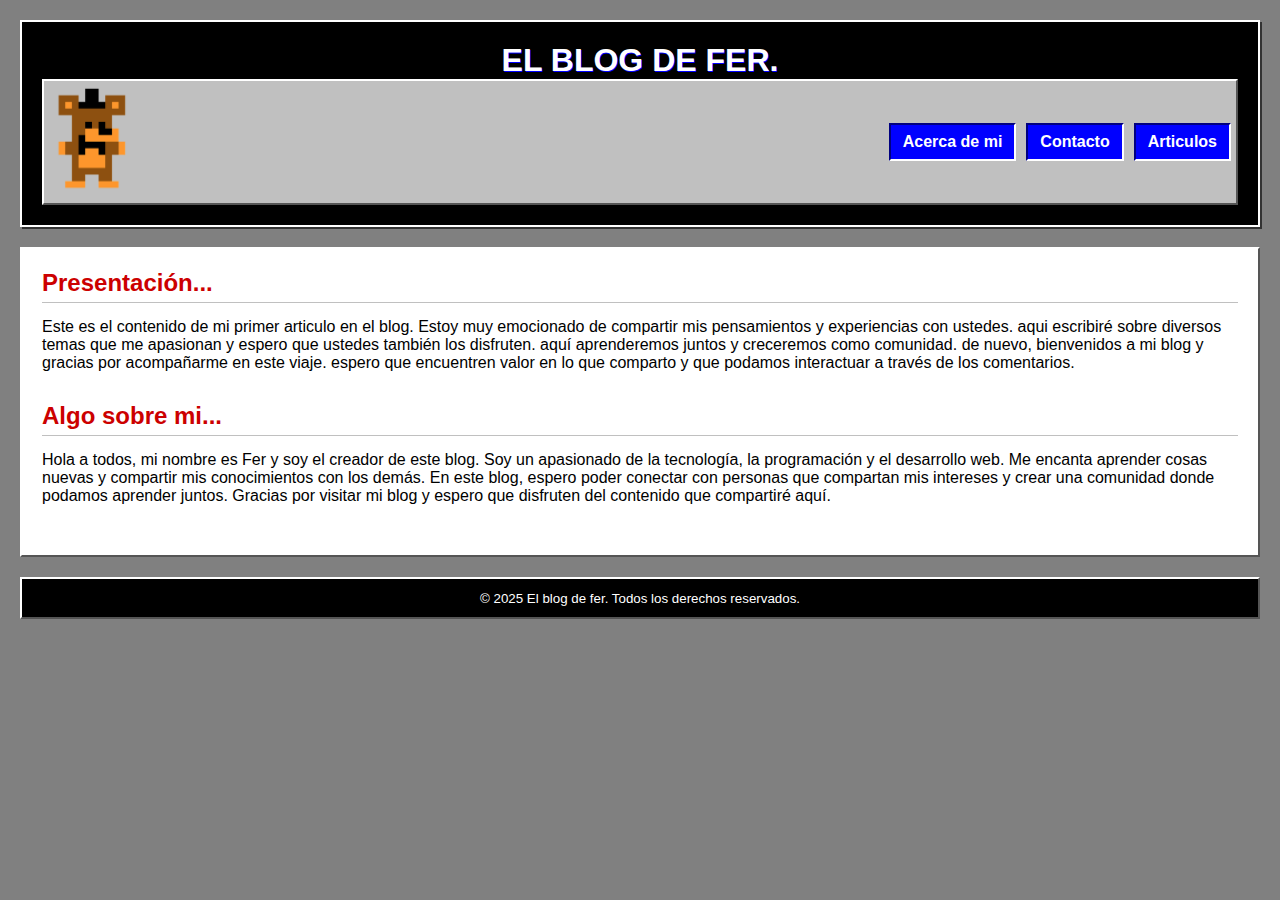
<file: index.html>
<!DOCTYPE html>
<html lang="es">
<head>
    <meta charset="UTF-8" />
    <meta name="viewport" content="width=device-width, initial-scale=1.0" />
    <link rel="stylesheet" href="css/style.css"/>
    <title>Mi blog</title>
</head>
<body>
    <header id="header-blog">
        <h1>El blog de Fer.</h1>
        <nav id="nav-blog">
            <div id="logo-container">
                <a href="index.html">
                    <img id="logo-blog" src="/imgs/freddy.png" alt="logo del blog" />
                </a>
            </div>
            <div id="menu-blog">
                <a href="/html/acercaDeMi.html">Acerca de mi</a>
                <a href="/html/contacto.html">Contacto</a>
                <a href="/html/articulos.html">Articulos</a>
            </div>
        </nav>
    </header>
    <main id="main-content">
        <section id="articles-section">
            <article class="article">
                <h2 class="article-title">Presentación...</h2>
                <p class="article-content">
                    Este es el contenido de mi primer articulo en el blog. Estoy muy emocionado de compartir mis pensamientos y experiencias con ustedes.
                    aqui escribiré sobre diversos temas que me apasionan y espero que ustedes también los disfruten.
                    aquí aprenderemos juntos y creceremos como comunidad.
                    de nuevo, bienvenidos a mi blog y gracias por acompañarme en este viaje.
                    espero que encuentren valor en lo que comparto y que podamos interactuar a través de los comentarios.
                </p>
            </article>
            <article class="article">
                <h2 class="article-title">Algo sobre mi...</h2>
                <p class="article-content">
                    Hola a todos, mi nombre es Fer y soy el creador de este blog. Soy un apasionado de la tecnología, la programación y el desarrollo web.
                    Me encanta aprender cosas nuevas y compartir mis conocimientos con los demás.
                    En este blog, espero poder conectar con personas que compartan mis intereses y crear una comunidad donde podamos aprender juntos.
                    Gracias por visitar mi blog y espero que disfruten del contenido que compartiré aquí.
                </p>
            </article>
        </section>
    </main>
    <footer class="footer-blog">
        <small>
            © 2025 El blog de fer. Todos los derechos reservados.
        </small>
    </footer>
</body>
</html>
</file>
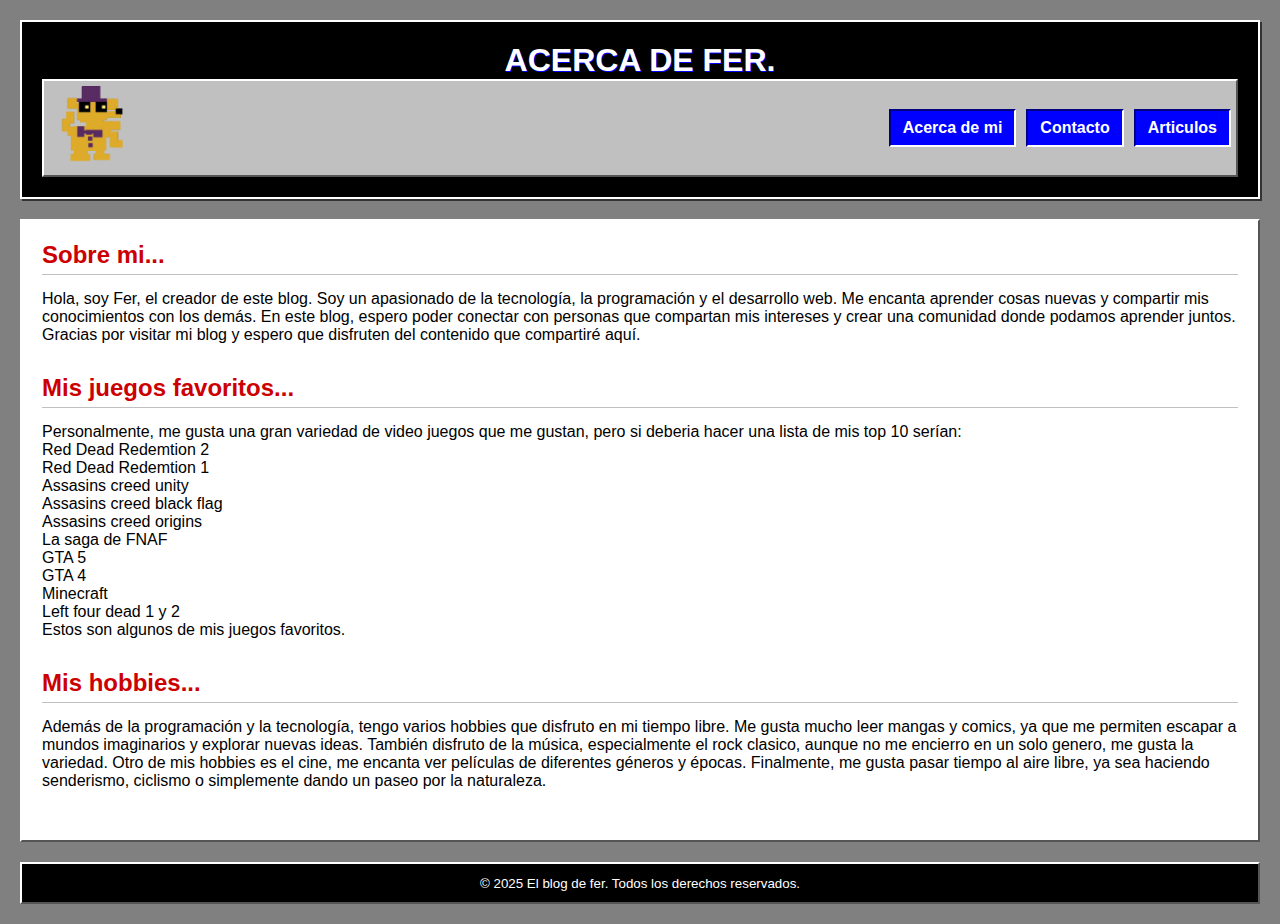
<file: html/acercaDeMi.html>
<!DOCTYPE html>
<html lang="es">
<head>
    <meta charset="UTF-8">
    <meta name="viewport" content="width=device-width, initial-scale=1.0">
    <link rel="stylesheet" href="../css/style.css">
    <title>Acerca de mi</title>
</head>
<body>
    <header id="header-blog">
        <h1>Acerca de Fer.</h1>
        <nav id="nav-blog">
            <div id="logo-container">
                <a href="../index.html">
                    <img id="logo-blog" src="/imgs/fredbear.webp" alt="logo del blog" />
                </a>
            </div>
            <div id="menu-blog">
                <a href="acercaDeMi.html">Acerca de mi</a>
                <a href="contacto.html">Contacto</a>
                <a href="articulos.html">Articulos</a>
            </div>
        </nav>
    </header>
    <main id="main-content">
        <section id="article-content">
            <article class="article">
                <h2 class="article-title">Sobre mi...</h2>
                <p class="article-content">
                    Hola, soy Fer, el creador de este blog. Soy un apasionado de la tecnología, la programación y el desarrollo web.
                    Me encanta aprender cosas nuevas y compartir mis conocimientos con los demás.
                    En este blog, espero poder conectar con personas que compartan mis intereses y crear una comunidad donde podamos aprender juntos.
                    Gracias por visitar mi blog y espero que disfruten del contenido que compartiré aquí.
                </p>
            </article>

            <article class="article">
                <h2 class="article-title">Mis juegos favoritos...</h2>
                <p class="article-content">
                    Personalmente, me gusta una gran variedad de video juegos que me gustan, pero si deberia hacer una lista de mis top 10 serían:
                </p>
                <ol>
                    <li>Red Dead Redemtion 2</li>
                    <li>Red Dead Redemtion 1</li>
                    <li>Assasins creed unity</li>
                    <li>Assasins creed black flag</li>                        <li>Assasins creed origins</li>
                    <li>La saga de FNAF</li>
                    <li>GTA 5</li>
                    <li>GTA 4</li>
                    <li>Minecraft</li>
                    <li>Left four dead 1 y 2</li>
                </ol>
                <p>Estos son algunos de mis juegos favoritos.</p>
            </article>

            <article class="article">
                <h2 class="article-title">Mis hobbies...</h2>
                <p class="article-content">
                    Además de la programación y la tecnología, tengo varios hobbies que disfruto en mi tiempo libre.
                    Me gusta mucho leer mangas y comics, ya que me permiten escapar a mundos imaginarios y explorar nuevas ideas.
                    También disfruto de la música, especialmente el rock clasico, aunque no me encierro en un solo genero, me gusta
                    la variedad. Otro de mis hobbies es el cine, me encanta ver películas de diferentes géneros y épocas.
                    Finalmente, me gusta pasar tiempo al aire libre, ya sea haciendo senderismo, ciclismo o simplemente dando un paseo por la naturaleza.
                </p>

            </article>
        </section>
    </main>
    <footer class="footer-blog">
        <small>
            © 2025 El blog de fer. Todos los derechos reservados.
        </small>
    </footer>
</body>
</html>
</file>
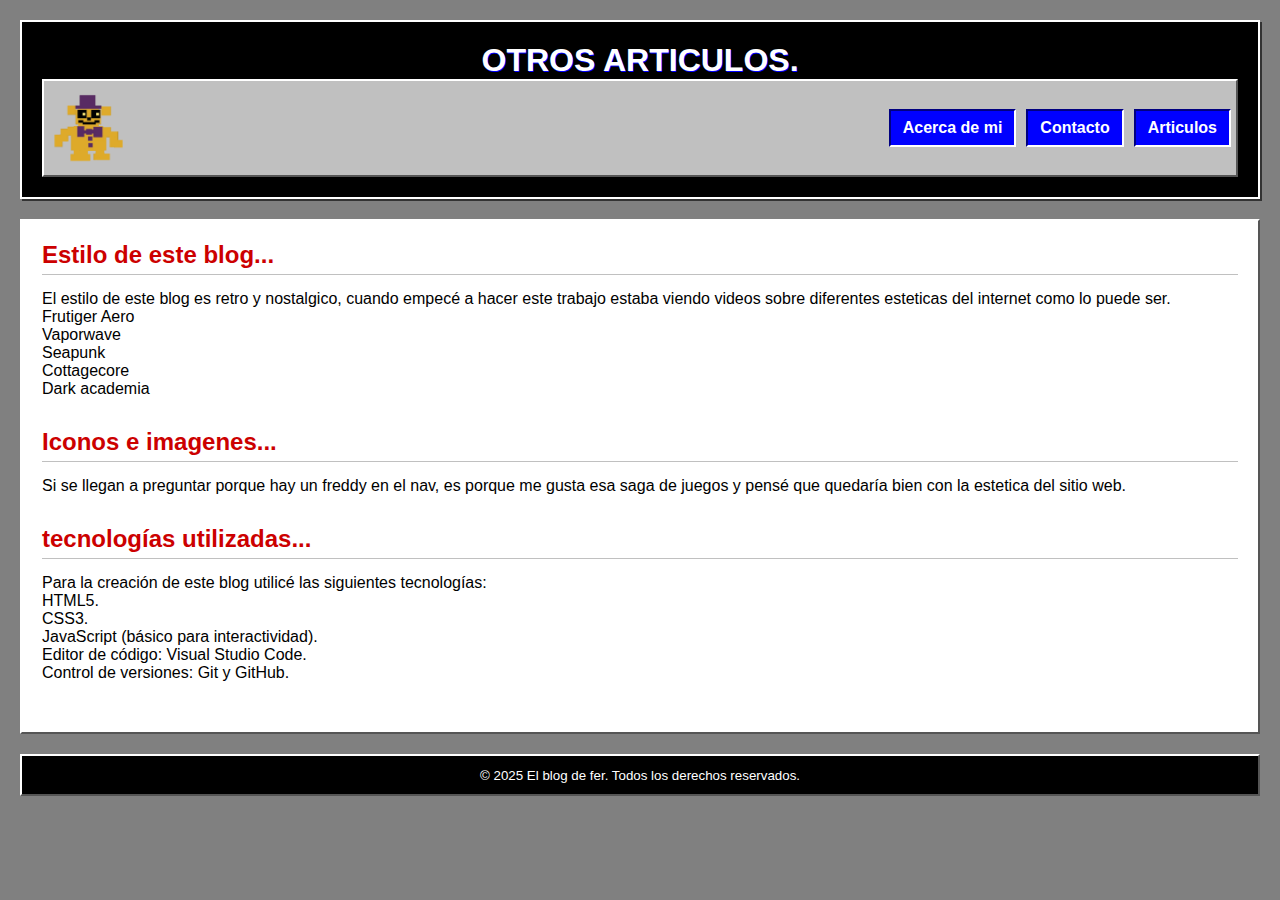
<file: html/articulos.html>
<!DOCTYPE html>
<html lang="es">
<head>
    <meta charset="UTF-8">
    <meta name="viewport" content="width=device-width, initial-scale=1.0">
    <link rel="stylesheet" href="../css/style.css">
    <link rel="shortcut icon" href="../imgs/icono.jpg">
    <title>Articulos</title>
</head>
<body>
    <header id="header-blog">
        <h1>Otros articulos.</h1>
        <nav id="nav-blog">
            <div id="logo-container">
                <a href="../index.html">
                    <img id="logo-blog" src="../imgs/fredbear.webp" alt="logo del blog" />
                </a>
            </div>
            <div id="menu-blog">
                <a href="acercaDeMi.html">Acerca de mi</a>
                <a href="contacto.html">Contacto</a>
                <a href="articulos.html">Articulos</a>
            </div>
        </nav>
    </header>
    <main id="main-content">
        <section id="article-content">
            <article class="article">
                <h2 class="article-title">Estilo de este blog...</h2>
                <p class="article-content">
                    El estilo de este blog es retro y nostalgico, cuando empecé a hacer este trabajo estaba viendo videos
                    sobre diferentes esteticas del internet como lo puede ser.
                </p>
                <ul>
                    <li>Frutiger Aero</li>
                    <li>Vaporwave</li>
                    <li>Seapunk</li>
                    <li>Cottagecore</li>
                    <li>Dark academia</li>
                </ul>
            </article>

            <article class="article">
                <h2 class="article-title">Iconos e imagenes...</h2>
                <p class="article-content">
                    Si se llegan a preguntar porque hay un freddy en el nav, es porque me gusta esa saga de juegos y pensé que quedaría bien
                    con la estetica del sitio web.
                </p>
            </article>

            <article class="article">
                <h2 class="article-title">tecnologías utilizadas...</h2>
                <p class="article-content">
                    Para la creación de este blog utilicé las siguientes tecnologías:
                </p>
                <ul>
                    <li>HTML5.</li>
                    <li>CSS3.</li>
                    <li>JavaScript (básico para interactividad).</li>
                    <li>Editor de código: Visual Studio Code.</li>
                    <li>Control de versiones: Git y GitHub.</li>
                </ul>
            </article>
        </section>
    </main>
    <footer class="footer-blog">
        <small>
            © 2025 El blog de fer. Todos los derechos reservados.
        </small>
    </footer>
</body>
</html>
</file>
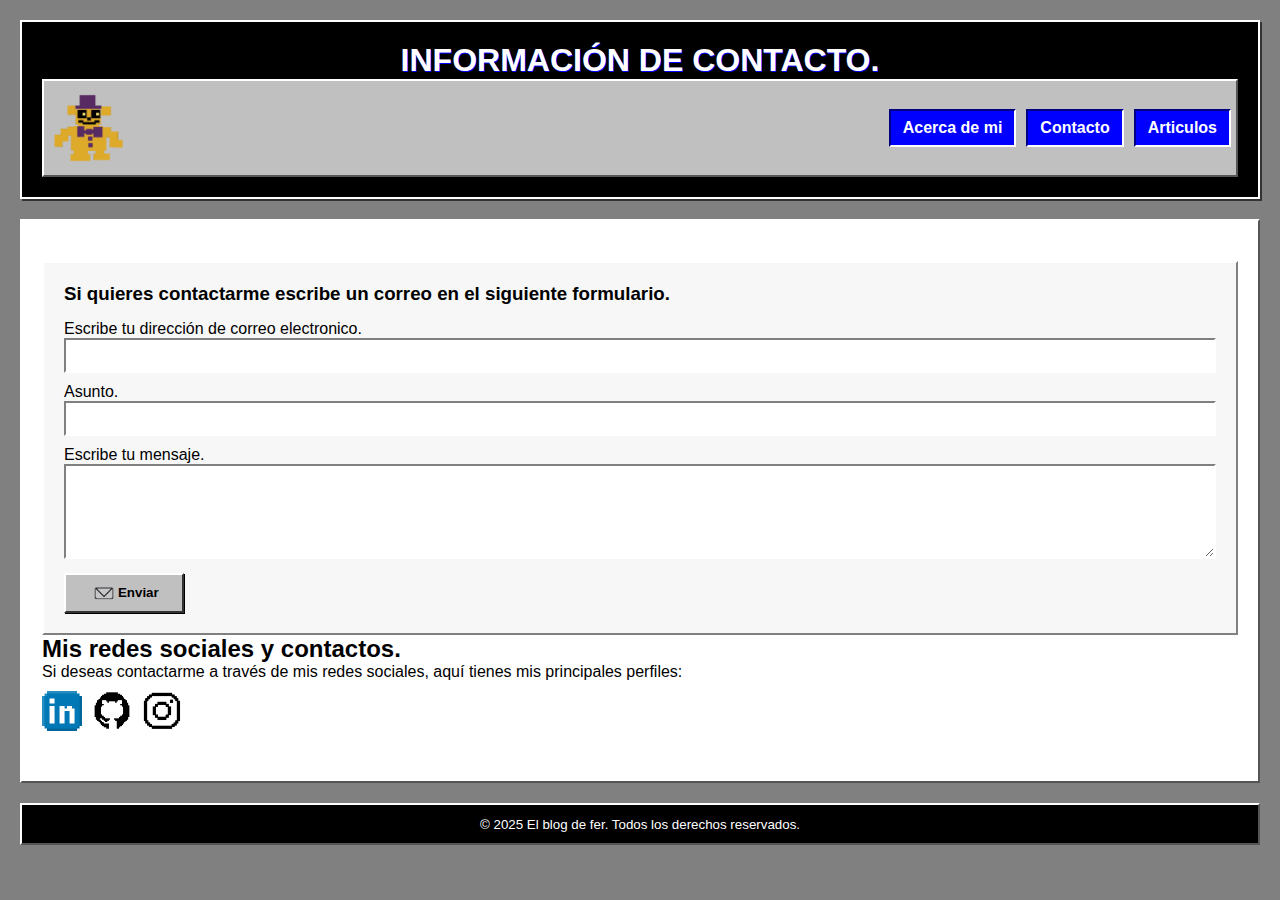
<file: html/contacto.html>
<!DOCTYPE html>
<html lang="es">
<head>
    <meta charset="UTF-8">
    <meta name="viewport" content="width=device-width, initial-scale=1.0">
    <link rel="stylesheet" href="../css/style.css">
    <link rel="shortcut icon" href="../imgs/icono.jpg">
    <script src="../js/validacion.js"></script>
    <title>Contacto</title>
</head>
<body>
    <header id="header-blog">
        <h1>Información de contacto.</h1>
        <nav id="nav-blog">
            <div id="logo-container">
                <a href="../index.html">
                    <img id="logo-blog" src="../imgs/fredbear.webp" alt="logo del blog" />
                </a>
            </div>
            <div id="menu-blog">
                <a href="acercaDeMi.html">Acerca de mi</a>
                <a href="contacto.html">Contacto</a>
                <a href="articulos.html">Articulos</a>
            </div>
        </nav>
    </header>
    <main id="main-content">
        <section id="form-content">
            <h3>Si quieres contactarme escribe un correo en el siguiente formulario.</h3>
            <form action="#" class="mail-form">
                <div>
                    <label for="emisor">Escribe tu dirección de correo electronico.</label>
                    <input type="email" id="emisor" name="emisor" required>
                </div>
                <div>
                    <label for="asunto">Asunto.</label>
                    <input type="text" id="asunto" name="asunto" required>
                </div>
                <div>
                    <label for="mensaje">Escribe tu mensaje.</label>
                    <textarea id="mensaje" name="mensaje" rows="5" required></textarea>
                </div>
                <button type="submit" class="btn_enviar" onclick="return validarFormulario()">
                    <img src="../imgs/mail.png" alt="icono de correo">
                    Enviar
                </button>
            </form>
        </section>
        <section id="article-content">
            <article class="article">
                <h2>Mis redes sociales y contactos.</h2>
                <p class="article-content">
                    Si deseas contactarme a través de mis redes sociales, aquí tienes mis principales perfiles:
                </p>
                <ul class="social-links">
                    <li>
                        <a href="https://www.linkedin.com/in/jose-fernando-arenas-camacho-20a44532a/">
                            <img src="../imgs/linkedin.png" alt="Icono de linkedin" class="icons-social">
                        </a>
                    </li>
                    <li>
                        <a href="https://github.com/theJoseFer10">
                            <img src="../imgs/github.png" alt="Icono de github" class="icons-social">
                        </a>
                    </li>
                    <li>
                        <a href="https://www.instagram.com/fer1092003/">
                            <img src="../imgs/instagram.png" alt="Icono de instagram" class="icons-social">
                        </a>
                    </li>
                </ul>
            </article>
        </section>
    </main>
    <footer class="footer-blog">
        <small>
            © 2025 El blog de fer. Todos los derechos reservados.
        </small>
    </footer>
</body>
</html>
</file>
<file: css/style.css>
/* --- RESET BÁSICO Y FUENTE RETRO --- */
* {
    margin: 0;
    padding: 0;
    box-sizing: border-box;
    font-family: 'Verdana', 'Tahoma', sans-serif;
}

body {
    background-color: #808080;
    color: black;
    padding: 20px;
}

.about-me-photo{
    width: 200px;
    border: 2px solid #000000;
    box-shadow: 2px 2px 0px #333;
}

/* --- ESTILO DEL ENCABEZADO Y BANNER (HEADER) --- */

#header-blog {
    background-color: black;
    color: white;
    padding: 20px;
    margin-bottom: 5px;
    border: 2px solid white;
    box-shadow: 2px 2px 0px #333;
}

#header-blog h1 {
    font-size: 2em;
    text-align: center;
    text-transform: uppercase;
    text-shadow: 1px 1px 0 #0000ff; 
}

/* --- ESTILO DE LA BARRA DE NAVEGACIÓN (NAV) --- */
#nav-blog {
    background-color: #c0c0c0;
    display: flex;
    flex-direction: row;
    justify-content: space-between;
    align-items: center;
    padding: 5px;    
    border-top: 2px solid white;
    border-left: 2px solid white;
    border-bottom: 2px solid #555;
    border-right: 2px solid #555;
}

#logo-blog {
    width: 80px;
    height: auto;
}

#menu-blog {
    display: flex;
    gap: 10px;
}

#menu-blog a {
    text-decoration: none;
    color: white;
    background-color: #0000ff;
    padding: 8px 12px;
    font-weight: bold;    
    border-top: 2px solid #000080;
    border-left: 2px solid #000080;
    border-bottom: 2px solid #ffffff;
    border-right: 2px solid #ffffff;
}

#menu-blog a:hover {
    background-color: #3333ff;
    cursor: pointer;
}

/* --- ESTILO DEL CONTENIDO PRINCIPAL --- */
#main-content {
    background-color: white;
    padding: 20px;
    margin-top: 20px;
    border-top: 2px solid white;
    border-left: 2px solid white;
    border-bottom: 2px solid #555;
    border-right: 2px solid #555;
}

.article {
    margin-bottom: 30px;
}

.article-title {
    color: #cc0000;
    border-bottom: 1px solid #c0c0c0;
    padding-bottom: 5px;
    margin-bottom: 15px;
}

.footer-blog{
    background-color: black;
    color: white;
    text-align: center;
    padding: 10px;
    margin-top: 20px;
    border-top: 2px solid white;
    border-left: 2px solid white;
    border-bottom: 2px solid #555;
    border-right: 2px solid #555;
}

/*--Estilo para formularios--*/
#form-content {
    display: flex;
    flex-direction: column;
    gap: 15px;
    margin-top: 20px;
    background-color: #f7f7f7;
    padding: 20px;
    border-top: 2px solid #ffffff;
    border-left: 2px solid #ffffff;
    border-bottom: 2px solid #808080;
    border-right: 2px solid #808080;
}

.mail-form{
    display: flex;
    flex-direction: column;
    gap: 10px;
}

.mail-form input, 
.mail-form textarea {
    padding: 8px;
    border-radius: 0;     
    background-color: #ffffff;    
    border: none;
    border-top: 2px solid #808080;
    border-left: 2px solid #808080;
    border-bottom: 2px solid #ffffff;
    border-right: 2px solid #ffffff;
    font-family: 'Verdana', 'Tahoma', sans-serif;
}

.mail-form input[type="email"],
.mail-form input[type="text"],
.mail-form textarea {
    width: 100%;
}

.mail-form button {
    width: 120px;
    padding: 8px;
    background-color: #c0c0c0;
    color: #000000;
    font-weight: bold;
    cursor: pointer;
    border: none;
    border-top: 2px solid #ffffff;
    border-left: 2px solid #ffffff;
    border-bottom: 2px solid #333333;
    border-right: 2px solid #333333;
    box-shadow: 1px 1px 0 #000000;    
    align-self: flex-start; 
}

.mail-form button:active {
    border-top: 2px solid #333333;
    border-left: 2px solid #333333;
    border-bottom: 2px solid #ffffff;
    border-right: 2px solid #ffffff;
    transform: translate(1px, 1px);
    box-shadow: none;
}

.btn_enviar img{
    width: 20px;
    height: auto;
    vertical-align: middle;
    margin-left: 5px;
}

.social-links{
    list-style: none;
    padding: 0;
    display: flex;
    flex-direction: row;
    gap: 10px;
}

.icons-social {
    display: flex;
    gap: 15px;
    margin-top: 10px;
    width: 40px;
}

ul, ol{
    list-style: none;
    padding: 0;
}
</file>
